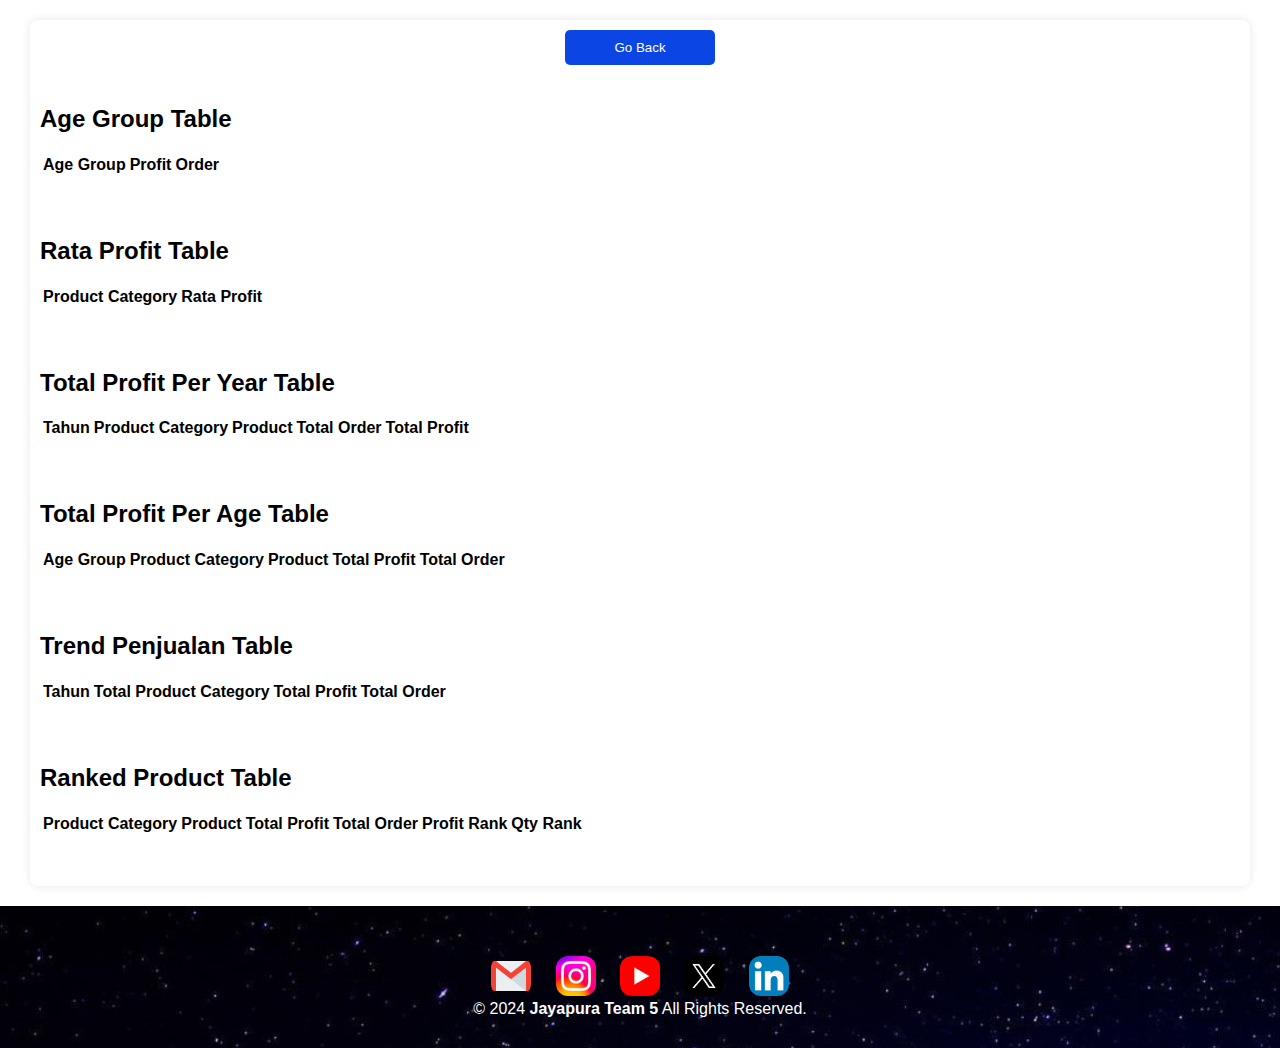
<file: pages/dashboard/table.html>
<!DOCTYPE html>
<html lang="en">
<head>
    <meta charset="UTF-8">
    <meta name="viewport" content="width=device-width, initial-scale=1.0">
    <title>DataTables</title>
    <link rel="Shortcut icon" href="/asset/icon.png">
    <link rel="stylesheet" href="table.css">
    <link rel="stylesheet" href="https://cdn.datatables.net/1.11.5/css/jquery.dataTables.min.css">
</head>
<body>
    <main>
        <section class="table-container">
            <button onclick="goBack()">Go Back</button>

            <div class="table-wrapper">
                <h2>Age Group Table</h2>
                <table id="ageGroupTable" class="display">
                    <thead>
                        <tr>
                            <th>Age Group</th>
                            <th>Profit</th>
                            <th>Order</th>
                        </tr>
                    </thead>
                    <tbody></tbody>
                </table>
            </div>

            <div class="table-wrapper">
                <h2>Rata Profit Table</h2>
                <table id="rataProfitTable" class="display">
                    <thead>
                        <tr>
                            <th>Product Category</th>
                            <th>Rata Profit</th>
                        </tr>
                    </thead>
                    <tbody></tbody>
                </table>
            </div>

            <div class="table-wrapper">
                <h2>Total Profit Per Year Table</h2>
                <table id="totalProfitPerYearTable" class="display">
                    <thead>
                        <tr>
                            <th>Tahun</th>
                            <th>Product Category</th>
                            <th>Product</th>
                            <th>Total Order</th>
                            <th>Total Profit</th>
                        </tr>
                    </thead>
                    <tbody></tbody>
                </table>
            </div>

            <div class="table-wrapper">
                <h2>Total Profit Per Age Table</h2>
                <table id="totalProfitPerAgeTable" class="display">
                    <thead>
                        <tr>
                            <th>Age Group</th>
                            <th>Product Category</th>
                            <th>Product</th>
                            <th>Total Profit</th>
                            <th>Total Order</th>
                        </tr>
                    </thead>
                    <tbody></tbody>
                </table>
            </div>

            <div class="table-wrapper">
                <h2>Trend Penjualan Table</h2>
                <table id="trendPenjualanTable" class="display">
                    <thead>
                        <tr>
                            <th>Tahun</th>
                            <th>Total Product Category</th>
                            <th>Total Profit</th>
                            <th>Total Order</th>
                        </tr>
                    </thead>
                    <tbody></tbody>
                </table>
            </div>

            <div class="table-wrapper">
                <h2>Ranked Product Table</h2>
                <table id="rankedProductTable" class="display">
                    <thead>
                        <tr>
                            <th>Product Category</th>
                            <th>Product</th>
                            <th>Total Profit</th>
                            <th>Total Order</th>
                            <th>Profit Rank</th>
                            <th>Qty Rank</th>
                        </tr>
                    </thead>
                    <tbody></tbody>
                </table>
            </div>
        </section>
    </main>

    <footer id="copyright">
        <div class="wrapper">
            <div class="social-icons">
                <a href="mailto:team5.jayapura@gmail.com" class="social-icon email" target="_blank">
                    <img src="/asset/contact/gmail.png" alt="Email">
                </a>
                <a href="https://www.instagram.com/revou_id/" class="social-icon instagram" target="_blank">
                    <img src="/asset/contact/instagram.png" alt="Instagram">
                </a>
                <a href="https://www.youtube.com/c/revoudotco" class="social-icon youtube" target="_blank">
                    <img src="/asset/contact/youtube.png" alt="YouTube">
                </a>
                <a href="https://x.com/revoudotco" class="social-icon twitter" target="_blank">
                    <img src="/asset/contact/x.jpeg" alt="X">
                </a>
                <a href="https://www.linkedin.com/school/revou/" class="social-icon linkedin" target="_blank">
                    <img src="/asset/contact/linkedin.png" alt="LinkedIn">
                </a>
            </div>
            &copy; 2024 <b>Jayapura Team 5</b> All Rights Reserved.
        </div>
    </footer>

    <script src="https://code.jquery.com/jquery-3.6.0.min.js"></script>
    <script src="https://cdn.datatables.net/1.11.5/js/jquery.dataTables.min.js"></script>
    <script src="table.js"></script>
</body>
</html>
</file>
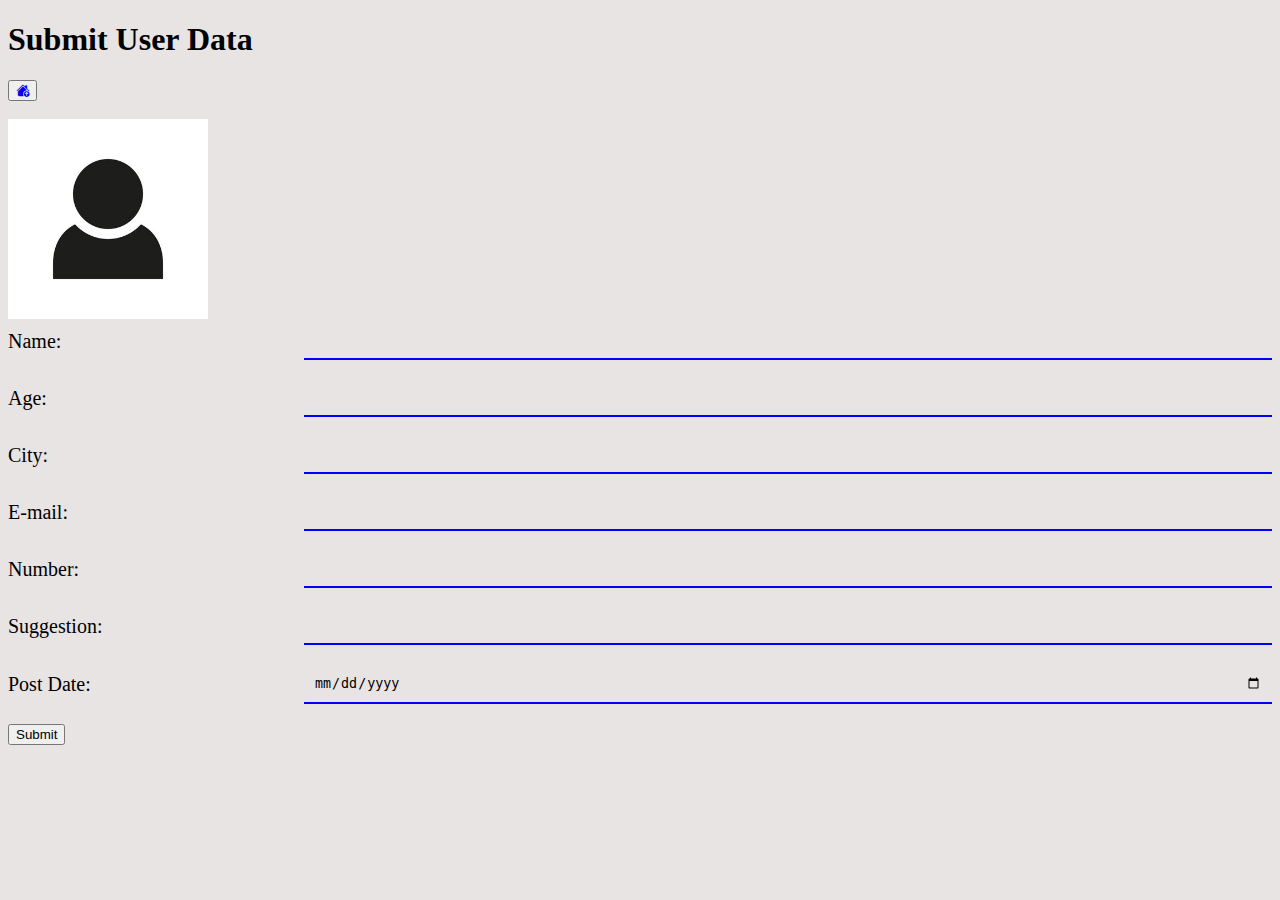
<file: pages/form/form.html>
<!doctype html>
<html lang="en">

<head>
    <!-- Required meta tags -->
    <meta charset="utf-8">
    <meta name="viewport" content="width=device-width, initial-scale=1">

    <!-- Bootstrap CSS -->
    <link href="https://cdn.jsdelivr.net/npm/bootstrap@5.0.2/dist/css/bootstrap.min.css" rel="stylesheet"
        integrity="sha384-EVSTQN3/azprG1Anm3QDgpJLIm9Nao0Yz1ztcQTwFspd3yD65VohhpuuCOmLASjC" crossorigin="anonymous">

     <!--Bootstrap 5 icons CDN-->
     <link rel="stylesheet" href="https://cdn.jsdelivr.net/npm/bootstrap-icons@1.10.5/font/bootstrap-icons.css">

    <title>Form Submission</title>

    <link rel="Shortcut icon" href="/asset/icon.png" />
    <link rel="stylesheet" href="form.css">
</head>

<body>
    <section class="p-3">
        <div class="container">
            <h1>Submit User Data</h1>
            <button><a href="/index.html"><i class="bi bi-house-up-fill"></i></a></button>
            <br>
            <br>
            <form id="myForm">
                <div class="card imgholder">
                    <label for="imgInput" class="upload">
                        <input type="file" id="imgInput">
                        <i class="bi bi-plus-circle-dotted"></i>
                    </label>
                    <img src="/asset/image/user.jpg" alt="" width="200" height="200" class="img">
                </div>
                <div class="inputField">
                    <div>
                        <label for="name">Name:</label>
                        <input type="text" id="name" required>
                    </div>
                    <div>
                        <label for="age">Age:</label>
                        <input type="number" id="age" required>
                    </div>
                    <div>
                        <label for="city">City:</label>
                        <input type="text" id="city" required>
                    </div>
                    <div>
                        <label for="email">E-mail:</label>
                        <input type="email" id="email" required>
                    </div>
                    <div>
                        <label for="phone">Number:</label>
                        <input type="number" id="phone" minlength="11" maxlength="12" required>
                    </div>
                    <div>
                        <label for="komentar">Suggestion:</label>
                        <input type="text" id="komentar" required>
                    </div>
                    <div>
                        <label for="pDate">Post Date:</label>
                        <input type="date" id="pDate" required>
                    </div>
                </div>
                <button type="submit" class="btn btn-primary submit">Submit</button>
            </form>
        </div>
    </section>

    <!-- Bootstrap Bundle with Popper -->
    <script src="https://cdn.jsdelivr.net/npm/bootstrap@5.0.2/dist/js/bootstrap.bundle.min.js"
        integrity="sha384-MrcW6ZMFYlzcLA8Nl+NtUVF0sA7MsXsP1UyJoMp4YLEuNSfAP+JcXn/tWtIaxVXM"
        crossorigin="anonymous"></script>

    <script src="form.js"></script>
</body>

</html>
</file>
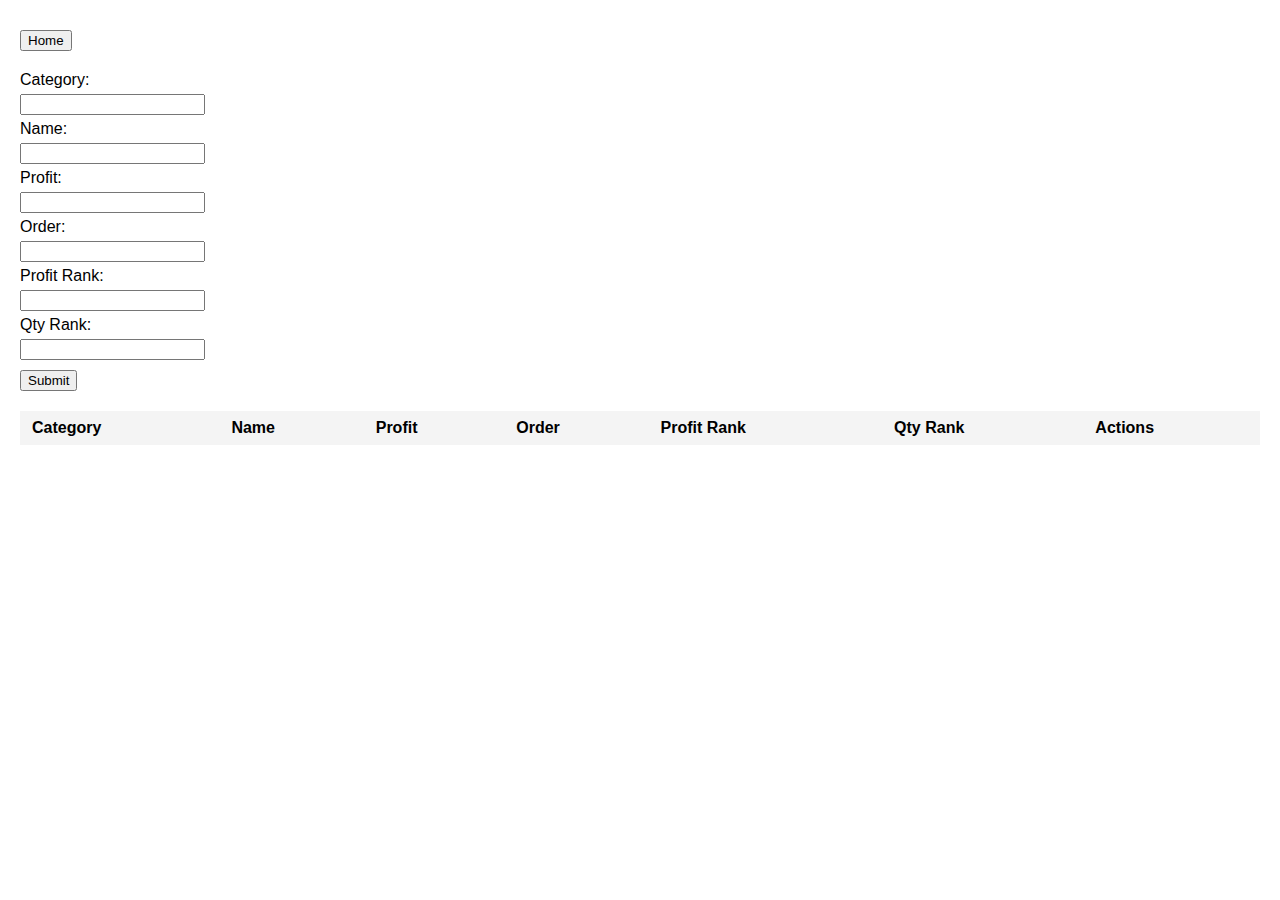
<file: pages/product/product.html>
<!DOCTYPE html>
<html lang="en">
<head>
    <meta charset="UTF-8">
    <meta name="viewport" content="width=device-width, initial-scale=1.0">
    <title>Product Table</title>
    <link rel="Shortcut icon" href="/asset/icon.png">
    <link rel="stylesheet" href="product.css">
    <link rel="stylesheet" href="https://cdn.datatables.net/1.11.5/css/jquery.dataTables.min.css">
</head>
<body>
    <nav>
        <button onclick="goHome()">Home</button>
    </nav>

    <form id="productForm">
        <input type="hidden" id="productId">
        <label for="productCategory">Category:</label>
        <input type="text" id="productCategory" required><br>
        <label for="productName">Name:</label>
        <input type="text" id="productName" required><br>
        <label for="productProfit">Profit:</label>
        <input type="number" id="productProfit" required><br>
        <label for="productOrder">Order:</label>
        <input type="number" id="productOrder" required><br>
        <label for="profitRank">Profit Rank:</label>
        <input type="number" id="profitRank" required><br>
        <label for="qtyRank">Qty Rank:</label>
        <input type="number" id="qtyRank" required><br>
        <button type="submit">Submit</button>
    </form>
    <table id="rankedProductTable" class="display" style="width:100%">
        <thead>
            <tr>
                <th>Category</th>
                <th>Name</th>
                <th>Profit</th>
                <th>Order</th>
                <th>Profit Rank</th>
                <th>Qty Rank</th>
                <th>Actions</th>
            </tr>
        </thead>
        <tbody>
        </tbody>
    </table>
    <script src="https://code.jquery.com/jquery-3.6.0.min.js"></script>
    <script src="https://cdn.datatables.net/1.11.5/js/jquery.dataTables.min.js"></script>
    <script src="product.js"></script>
</body>
</html>
</file>
<file: pages/dashboard/table.css>
body {
    margin: 0px;
    padding: 0px;
    font-family: 'Open Sans', sans-serif, Arial, Helvetica;
    display: flex;
    flex-direction: column;
    min-height: 100vh;
}

main {
    flex: 1;
    display: flex;
    justify-content: center;
    align-items: center;
    padding: 20px;
}

.wrapper {
    width: 1100px;
    margin: auto;
    position: relative;
}

.footer {
    width: 100%;
    position: relative;
    display: flex;
    flex-wrap: wrap;
    margin: auto;
}

.footer-section {
    width: 20%;
    margin: 0 auto;
}

hr {
    border: 0;
    height: 1px;
    background-color: #ccc;
    margin: 20px 0;
}

.social-icons {
    margin-top: 20px;
}

.social-icon {
    display: inline-block;
    width: 40px;
    height: 40px;
    border-radius: 30%;
    overflow: hidden;
    margin: 0 10px;
}

.social-icon img {
    width: 100%;
    height: 100%;
    object-fit: cover;
}

#copyright {
    text-align: center;
    width: 100%;
    padding: 30px 0px 30px 0px;
    margin-top: 0px;
    color: #FFFFFF;
    background-image: url("/asset/footer.jpg");
}

a{
    text-decoration: none;
    color: #fff;
}

button {
    background-color: #0b45e4;
    color: white;
    border: none;
    padding: 10px 20px;
    cursor: pointer;
    border-radius: 5px;
    margin-bottom: 20px;
    display: block;
    width: 100%;
    max-width: 150px;
    margin-left: auto;
    margin-right: auto;
}

button:hover {
    background-color: #d2b356;
}

/* Table */
.table-container {
    width: 100%;
    max-width: 1200px;
    margin: auto;
    background: #fff;
    padding: 20px;
    border-radius: 8px;
    box-shadow: 0 0 10px rgba(0, 0, 0, 0.1);
}

.table-wrapper {
    margin-bottom: 40px;
}


/* Media Screen */

@media (min-width: 768px) {
    .table-container {
        padding: 10px;
    }

    .table-wrapper {
        overflow-x: auto;
    }

    table {
        width: 100%;
        display: block;
        overflow-x: auto;
    }

    button {
        width: calc(100% - 40px);
    }
}

@media screen and (max-width: 1060px) {
    .wrapper {
        width: 90%;
    }
}
</file>
<file: pages/form/form.css>
/* CSS Styles */

body {
    background-color:rgb(232, 228, 228);
}

table tr td {
    vertical-align: middle;
}

td button {
    margin: 5px;
}

td button i {
    font-size: 20px;
}


.modal-header {
    background: #0d6efd;
    color: #fff;
}

.modal-body form {
    display: flex;
    justify-content: space-between;
    align-items: flex-start;
    padding: 0;
}

.modal-body form .imgholder {
    width: 200px;
    height: 200px;
    position: relative;
    border-radius: 20px;
    overflow: hidden;
}

.imgholder .upload {
    position: absolute;
    bottom: 0;
    left: 10;
    width: 100%;
    height: 100px;
    background: rgba(0, 0, 0, 0.3);
    display: none;
    justify-content: center;
    align-items: center;
    cursor: pointer;
}

.upload i {
    color: #fff;
    font-size: 35px;
}

.imgholder:hover .upload {
    display: flex;
}

.imgholder .upload input {
    display: none;
}

.modal-body form .inputField {
    flex-basis: 68%;
    border-left: 5px groove blue;
    padding-left: 20px;
}

form .inputField>div {
    width: 100%;
    display: flex;
    justify-content: space-between;
    align-items: center;
    margin-bottom: 20px;
}

form .inputField>div label {
    font-size: 20px;
    font-weight: 500;
}

#userForm form .inputField>div label::after {
    content: "*";
    color: red;
}

form .inputField>div input {
    width: 75%;
    padding: 10px;
    border: none;
    outline: none;
    background: transparent;
    border-bottom: 2px solid blue;
}

.modal-footer .submit {
    font-size: 18px;
}


#readData form .inputField>div input {
    color: #000;
    font-size: 18px;
}

.footer {
    width: 100%;
    position: relative;
    display: flex;
    flex-wrap: wrap;
    margin: auto;
}

.footer-section {
    width: 20%;
    margin: 0 auto;
}

hr {
    border: 0;
    height: 1px;
    background-color: #ccc;
    margin: 20px 0;
}

.social-icons {
    margin-top: 20px;
}

.social-icon {
    display: inline-block;
    width: 50px;
    height: 50px;
    border-radius: 50%;
    overflow: hidden;
    margin: 0 10px;
}

.social-icon img {
    width: 100%;
    height: 100%;
    object-fit: cover;
}

h3 {
    font-family: 'Open Sans', sans-serif, Arial, Helvetica;
    font-weight: 800;
    font-size: 30px;
    margin-bottom: 20px;
    width: 100%;
    font-weight: inherit;
}

#copyright {
    text-align: center;
    width: 100%;
    padding: 30px 0px 30px 0px;
    margin-top: 0px;
    color: #FFFFFF;
    background-image: url("/asset/footer.jpg");
}

.logout {
    text-decoration: none;
}



/* Untuk tampilan mobile */
@media only screen and (max-width: 600px) {
    body {
        background-color: rgb(232, 228, 228);
    }

    table tr td {
        vertical-align: middle;
        text-align: center;
        /* Teks menjadi tengah untuk tampilan mobile */
    }

    td button {
        margin: 5px;
    }

    td button i {
        font-size: 20px;
    }

    .modal-header {
        background: #0d6efd;
        color: #fff;
    }

    .modal-body form {
        display: flex;
        flex-direction: column;
        /* Tampilan menjadi satu kolom untuk tampilan mobile */
        padding: 0;
    }

    .modal-body form .imgholder {
        width: 100%;
        /* Lebar gambar diatur agar sesuai dengan lebar layar */
        height: auto;
        /* Tinggi gambar disesuaikan secara otomatis */
        border-radius: 20px;
        overflow: hidden;
    }

    .imgholder .upload {
        position: absolute;
        bottom: 0;
        left: 10px;
        /* Perbaikan penulisan untuk posisi kiri */
        width: calc(100% - 20px);
        /* Lebar upload button disesuaikan dengan lebar gambar */
        height: 50px;
        /* Tinggi button diubah untuk tampilan mobile */
        background: rgba(0, 0, 0, 0.3);
        display: none;
        justify-content: center;
        align-items: center;
        cursor: pointer;
    }

    .upload i {
        color: #fff;
        font-size: 25px;
        /* Ukuran ikon diubah untuk tampilan mobile */
    }

    .imgholder:hover .upload {
        display: flex;
    }

    .imgholder .upload input {
        display: none;
    }

    .modal-body form .inputField {
        flex-basis: 100%;
        /* Lebar form diubah agar sesuai dengan lebar layar */
        border-left: none;
        /* Garis kiri dihapus untuk tampilan mobile */
        padding-left: 0;
        /* Padding kiri dihapus untuk tampilan mobile */
    }

    form .inputField>div {
        width: 100%;
        display: flex;
        flex-direction: column;
        /* Tampilan menjadi satu kolom untuk tampilan mobile */
        margin-bottom: 20px;
    }

    form .inputField>div label {
        font-size: 20px;
        font-weight: 500;
        margin-bottom: 5px;
        /* Margin bawah ditambahkan untuk memisahkan label dan input */
    }

    #userForm form .inputField>div label::after {
        content: "*";
        color: red;
    }

    form .inputField>div input {
        width: 100%;
        /* Lebar input diatur agar sesuai dengan lebar layar */
        padding: 10px;
        border: none;
        outline: none;
        background: transparent;
        border-bottom: 2px solid blue;
    }

    .modal-footer .submit {
        font-size: 18px;
    }

    #readData form .inputField>div input {
        color: #000;
        font-size: 18px;
    }
}
</file>
<file: pages/product/product.css>
body {
    font-family: Arial, sans-serif;
    margin: 20px;
}

nav {
    margin-bottom: 20px;
}

form {
    margin-bottom: 20px;
    flex-direction: row;
}

form label {
    display: block;
    margin: 5px 0;
}

form input {
    flex-direction: row;
}

button {
    margin-top: 10px;
}

table {
    width: 100%;
    border-collapse: collapse;
}

th, td {
    padding: 8px 12px;
    text-align: left;
}

th {
    background-color: #f4f4f4;
}

td button {
    margin-right: 5px;
}

@media (max-width: 600px) {
    form label, form input, form button {
        width: 100%;
        display: block;
    }

    table {
        width: 100%;
        display: block;
        overflow-x: auto;
    }
}
</file>
